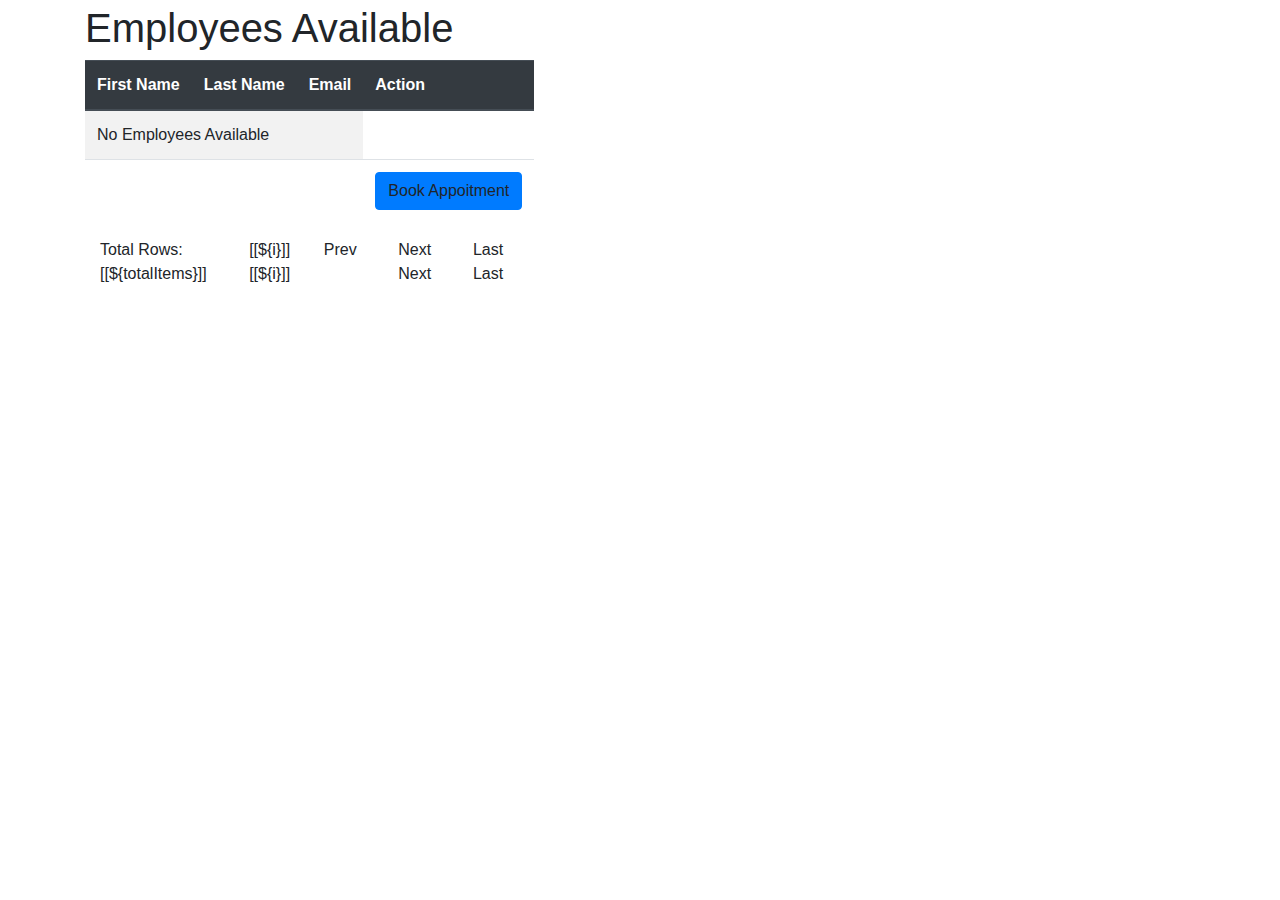
<file: src/main/resources/templates/index.html>
<!DOCTYPE html>
<html xmlns:th="http://www.thymeleaf.org"
      xmlns:sec="http://www.w3.org/1999/xhtml">
 <head>
	 <link rel="stylesheet" href="https://cdn.jsdelivr.net/npm/bootstrap@4.3.1/dist/css/bootstrap.min.css" integrity="sha384-ggOyR0iXCbMQv3Xipma34MD+dH/1fQ784/j6cY/iJTQUOhcWr7x9JvoRxT2MZw1T" crossorigin="anonymous">
 </head>
<body>
    <div class="container my-1">
		<h1>Employees Available</h1>
        <table id="employee" class="table table-striped table-responsive">
            <thead class="thead-dark">
            <tr>
                <th> First Name</th>
                <th> Last Name</th>
                <th> Email </th>
                <th> Action </th>
            </tr>
            </thead>
            <tbody>
            <tr th:if="${listAll == null}">
                <td colspan="3"> No Employees Available</td>
            </tr>
            <tr th:each="employee : ${listAll}">
                <td th:text="${employee.emp_first_name}"></td>
                <td th:text="${employee.emp_last_name}"></td>
                <td th:text="${employee.email}"></td>
                <td><a class="btn btn-primary" th:href="@{'/showEmployeeTime?employeeId='+${employee.ID}}" role="button">Book Appoitment</a>
 
                </td>
            </tr>
            </tbody>
        </table>
        <div th:if="${totalPages > 1}">
			<div class = "row col-sm-10">
				<div class="col-sm-2">
					Total Rows: [[${totalItems}]]
				</div>
				<div class="col-sm-1">
					<span th:each="i: ${#numbers.sequence(1,totalPages)}">
						<a th:if="${currentPage !=i}" th:href="@{'/page/' + ${i}}">[[${i}]]</a>
						<span th:unless="${currentPage != i}">[[${i}]]</span>  &nbsp; &nbsp;
					</span>
				</div>
				<div class="col-sm-1">
					<a th:if="${currentPage > 1}" th:href="@{'/page/' + ${currentPage-1}}">Prev</a>
				    <span th:unless="${currentPage < totalPages}"></span>  &nbsp; &nbsp;
				</div>
				<div class="col-sm-1">
					<a th:if="${currentPage < totalPages}" th:href="@{'/page/' + ${currentPage+1}}">Next</a>
				    <span th:unless="${currentPage < totalPages}">Next</span>  &nbsp; &nbsp;
				</div>
			    <div class="col-sm-1">
					<a th:if="${currentPage < totalPages}" th:href="@{'/page/' + ${totalPages}}">Last</a>
				    <span th:unless="${currentPage < totalPages}">Last</span>  &nbsp; &nbsp;
				</div>
			</div>
			
		</div>
    </div>

</body>
      

</html>
</file>
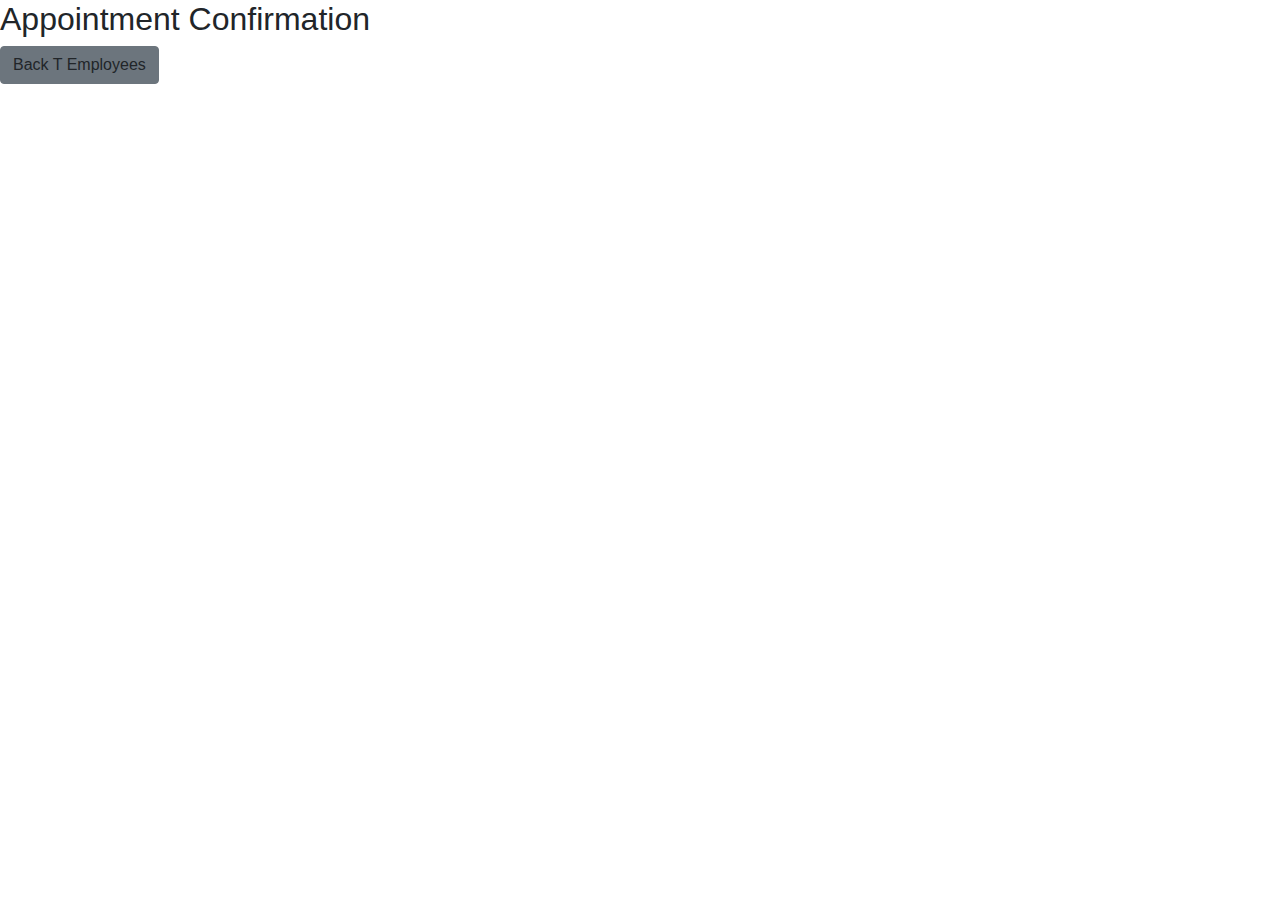
<file: src/main/resources/templates/appointmentConfirmation.html>
<!DOCTYPE html>
<html xmlns:th="http://www.thymeleaf.org"
      xmlns:sec="http://www.w3.org/1999/xhtml">
      
  <head>
	 <link rel="stylesheet" href="https://cdn.jsdelivr.net/npm/bootstrap@4.3.1/dist/css/bootstrap.min.css" integrity="sha384-ggOyR0iXCbMQv3Xipma34MD+dH/1fQ784/j6cY/iJTQUOhcWr7x9JvoRxT2MZw1T" crossorigin="anonymous">
 </head>
<body>
<H2>Appointment Confirmation</H2>
<H4 th:text="${msg}"></H4>
<a th:href="@{/employees/all}" class="btn btn-secondary">Back T Employees</a>
</body>
</html>
</file>
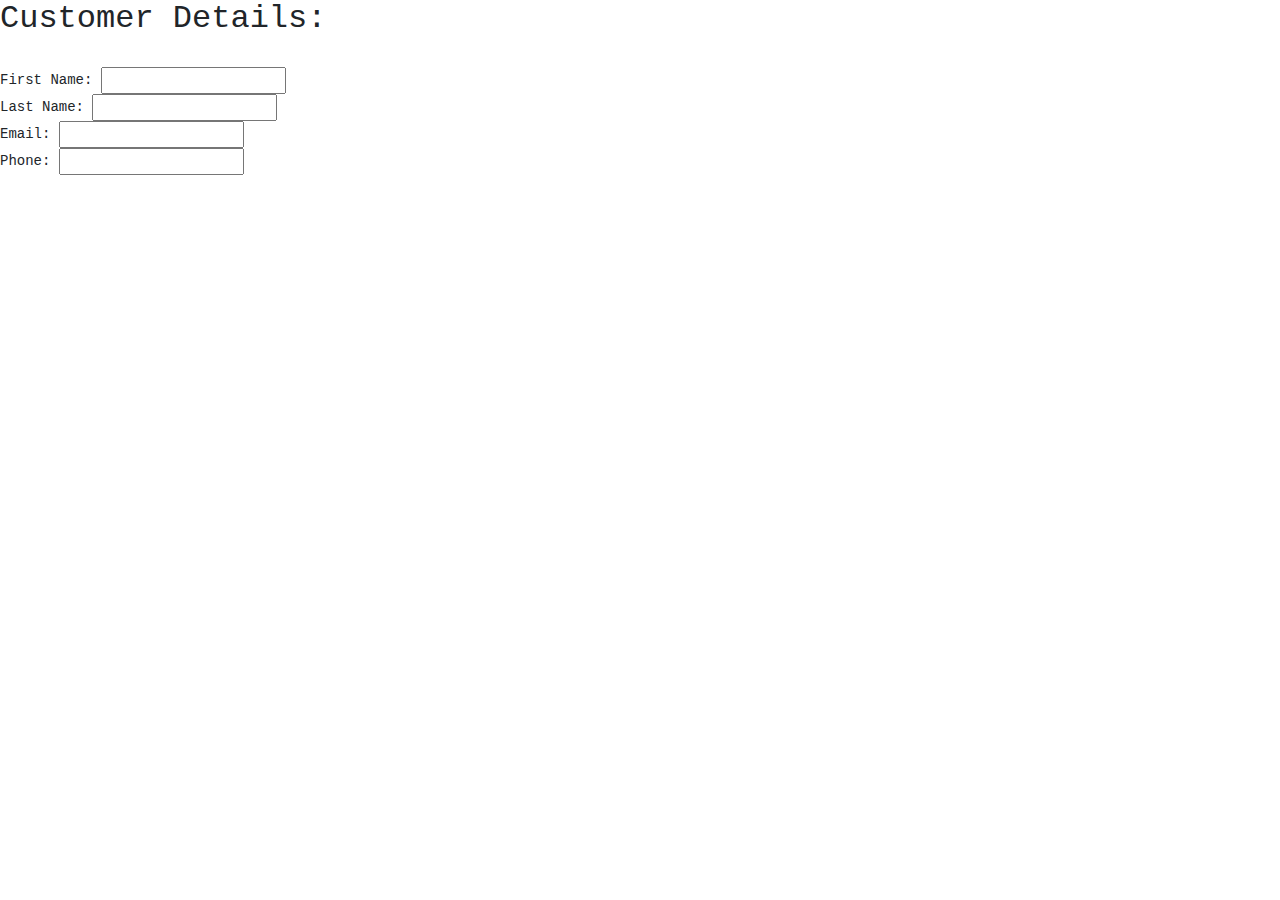
<file: src/main/resources/templates/completeAppointment.html>
<!DOCTYPE html>
<html xmlns:th="http://www.thymeleaf.org"
      xmlns:sec="http://www.w3.org/1999/xhtml">
      
  <head>
	 <link rel="stylesheet" href="https://cdn.jsdelivr.net/npm/bootstrap@4.3.1/dist/css/bootstrap.min.css" integrity="sha384-ggOyR0iXCbMQv3Xipma34MD+dH/1fQ784/j6cY/iJTQUOhcWr7x9JvoRxT2MZw1T" crossorigin="anonymous">
 </head>
<body>
<form action="completeReservation" method="post">
<pre>
<h2>Customer Details:</h2>
First Name: <input type="text" name="passengerFirstName"/>
Last Name: <input type="text" name="passengerLastName"/>
Email: <input type="text" name="passengerEmail"/>
Phone: <input type="text" name="passengerPhone"/>
</body>
</html>
</file>
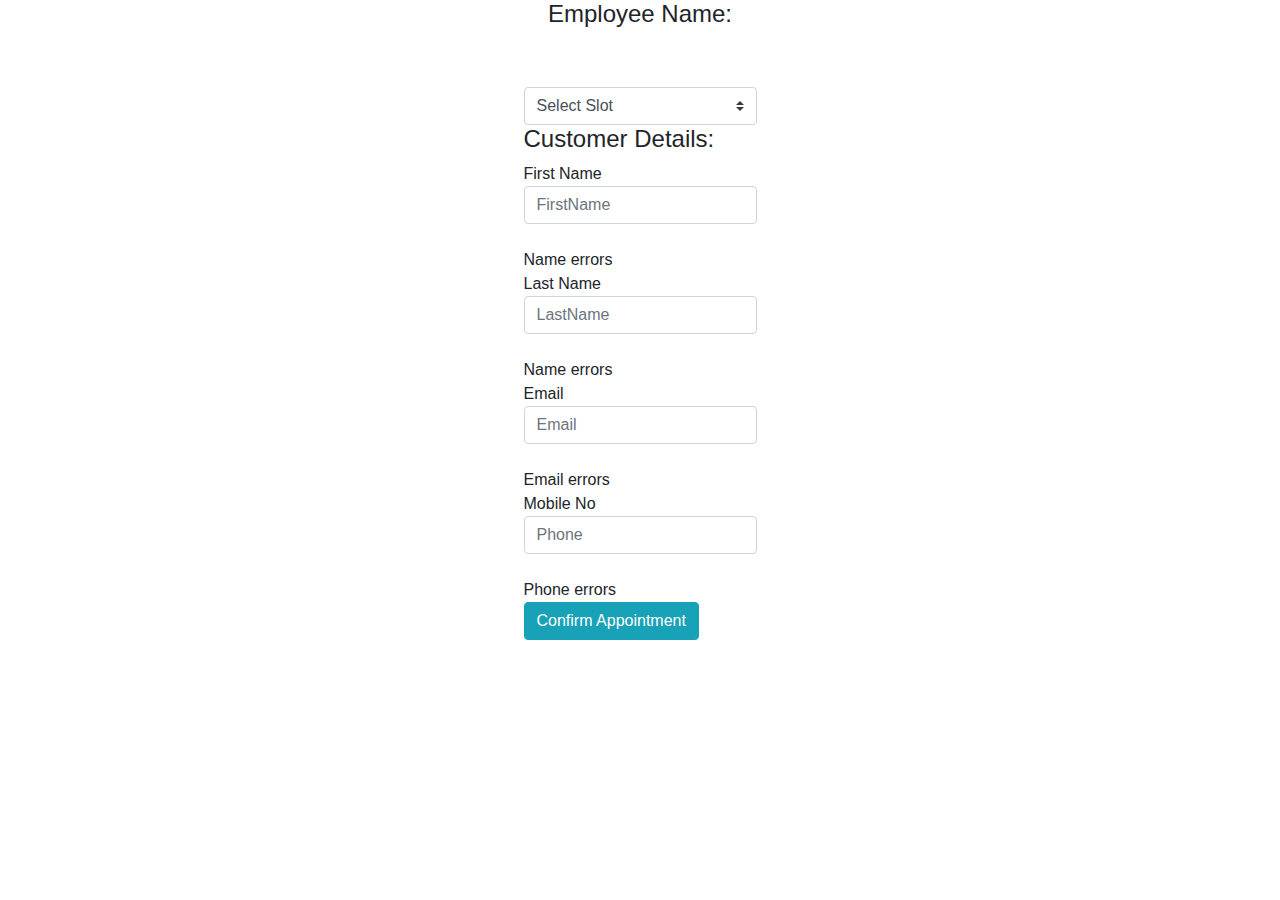
<file: src/main/resources/templates/employeeInfo.html>
<!DOCTYPE html>
<html xmlns:th="http://www.thymeleaf.org"
      xmlns:sec="http://www.w3.org/1999/xhtml">
 <head>
	 <link rel="stylesheet" th:href="@{/css/newspaceship.css}" type="text/css"/>
	 <link rel="stylesheet" href="https://cdn.jsdelivr.net/npm/bootstrap@4.3.1/dist/css/bootstrap.min.css" integrity="sha384-ggOyR0iXCbMQv3Xipma34MD+dH/1fQ784/j6cY/iJTQUOhcWr7x9JvoRxT2MZw1T" crossorigin="anonymous">
 </head>
<body>

<div class="row align-items-center justify-content-center" style="margin-top:10">
	
	<h4>Employee Name: <span th:text="${employeeDetails.getEmp_first_name()}"></span>
	<span th:text="${employeeDetails.getEmp_last_name()}"></span></h4>
	
</div>
<div class="row align-items-left justify-content-center" style="margin-top: 50px">
    <div>
        <form th:action="@{/appointmentConfirmation}" th:object="${appointmentObj}" method="post">
       <select th:field="*{appointment}" class="custom-select">
        <option value="">Select Slot</option>
        <option th:each="appointment: ${listAppointment}" th:value="${appointment}" th:text="${appointment}"></option>
       </select>
       <h4>Customer Details:</h4>
       <div>
		   <div>
			   <div class="item item-key">First Name</div>
			   <input type="text" th:field=*{userFirstName} placeholder="FirstName" class="form-control mb-4"/>	   
			   <div th:if="${#fields.hasErrors('userFirstName')}" th:errors="*{userFirstName}" class="item fieldInvalid">Name errors</div>
		   </div>   
       </div>
       <div>
		   <div>
			   <div class="item item-key">Last Name</div>
			   <input type="text" th:field=*{userLastName} placeholder="LastName" class="form-control mb-4"/>
			   <div th:if="${#fields.hasErrors('userLastName')}" th:errors="*{userLastName}" class="item fieldInvalid">Name errors</div>
		   </div> 
       </div>
       <div>
		   <div>
			   <div class="item item-key">Email</div>
			   <input type="email" th:field=*{userEmail} placeholder="Email" class="form-control mb-4"/>
			   <div th:if="${#fields.hasErrors('userEmail')}" th:errors="*{userEmail}" class="item fieldInvalid">Email errors</div>
		   </div>
		   
       </div>
       <div>
		   <div>
			   <div class="item item-key">Mobile No</div>
			   <input type="text" th:field=*{userMobile} placeholder="Phone" class="form-control mb-4"/>
			   <div th:if="${#fields.hasErrors('userMobile')}" th:errors="*{userMobile}" class="item fieldInvalid">Phone errors</div>
		   </div>
       </div>
       <input type="hidden" th:value="${employeeId}" th:attr="name='employeeId'"/>
       <div>
       <button type="submit" value="confirm" class="btn btn-info">Confirm Appointment</button>
       </div>
       </form>
    </div>
</div>

</body>
</html>
</file>
